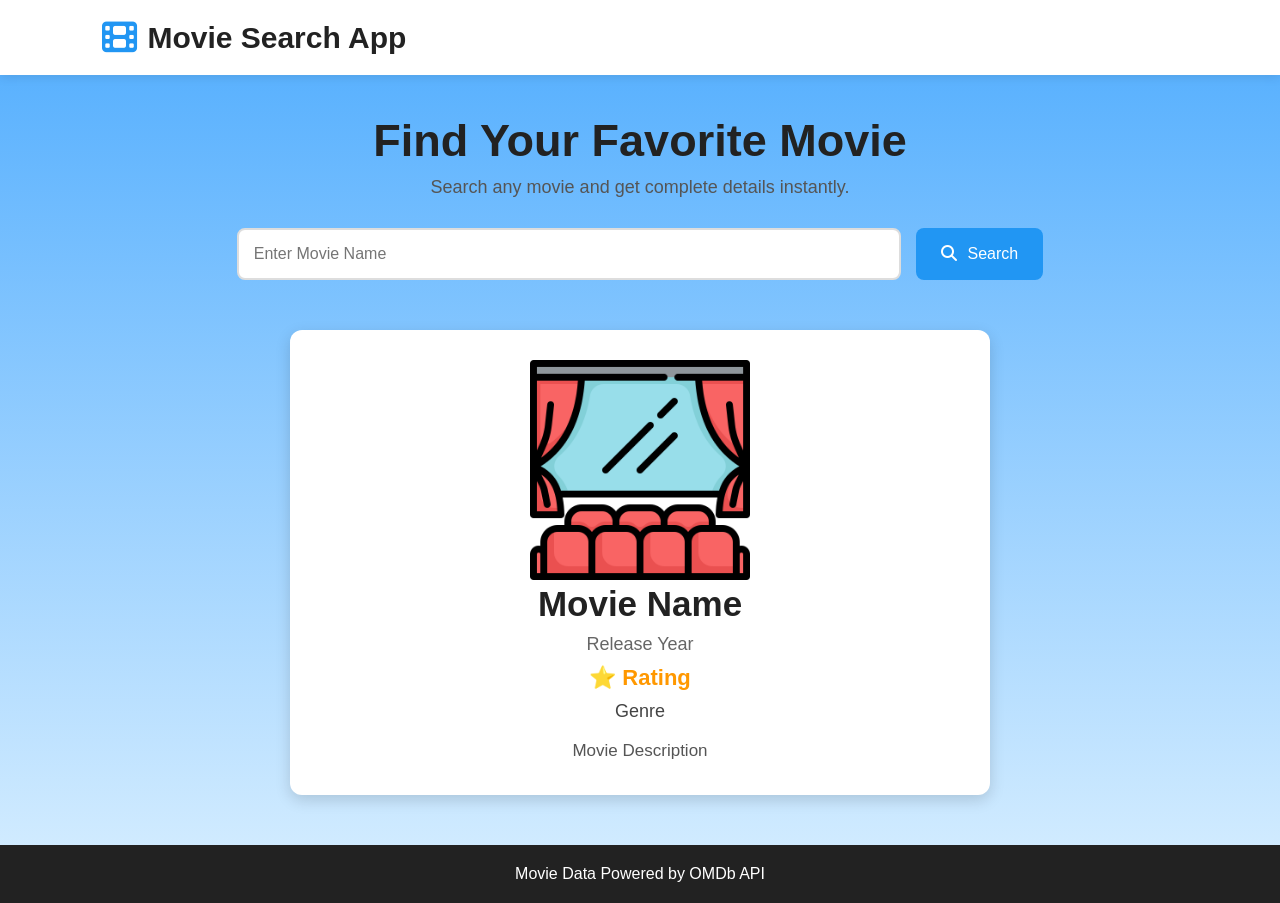
<file: movie search app/index.html>
<!DOCTYPE html>
<html lang="en">
  <head>
    <meta charset="UTF-8" />
    <meta name="viewport" content="width=device-width, initial-scale=1.0" />
    <title>Movie Search App</title>
    <link rel="stylesheet" href="style.css" />

    <link
      rel="stylesheet"
      href="https://cdnjs.cloudflare.com/ajax/libs/font-awesome/6.7.2/css/all.min.css"
    />
  </head>

  <body>
    <header>
      <div class="logo">
        <i class="fa-solid fa-film"></i>
        <h2>Movie Search App</h2>
      </div>
    </header>

    <section class="hero">
      <h1>Find Your Favorite Movie</h1>
      <p>Search any movie and get complete details instantly.</p>

      <div class="search-box">
        <input type="text" id="movieInput" placeholder="Enter Movie Name" />
        <button id="searchBtn">
          <i class="fa-solid fa-magnifying-glass"></i>
          Search
        </button>
      </div>
    </section>
    <section class="movie-section">
      <img id="poster" src="images/home.png" alt="Movie Poster" />
      <h2 id="title">Movie Name</h2>
      <p id="year">Release Year</p>
      <p id="rating">⭐ Rating</p>
      <p id="genre">Genre</p>
      <p id="plot">Movie Description</p>
    </section>

    <footer>
      <p>Movie Data Powered by OMDb API</p>
    </footer>

    <script src="script.js"></script>
  </body>
</html>
</file>
<file: movie search app/style.css>
* {
  margin: 0;
  padding: 0;
  box-sizing: border-box;
  font-family: Arial, Helvetica, sans-serif;
}

body {
  background: linear-gradient(to bottom, #4facfe, #d9efff);
  color: #222;
}

header {
  background: white;
  padding: 20px 8%;
  box-shadow: 0 2px 10px rgba(0, 0, 0, 0.1);
}

.logo {
  display: flex;
  align-items: center;
  gap: 10px;
}

.logo i {
  font-size: 35px;
  color: #2196f3;
}

.logo h2 {
  font-size: 30px;
}

.hero {
  width: 90%;
  margin: 40px auto;
  text-align: center;
}

.hero h1 {
  font-size: 45px;
  margin-bottom: 10px;
}

.hero p {
  font-size: 18px;
  color: #555;
  margin-bottom: 30px;
}

.search-box {
  width: 70%;
  margin: auto;
  display: flex;
  gap: 15px;
}

.search-box input {
  flex: 1;
  padding: 15px;
  font-size: 16px;
  border: 2px solid #ddd;
  border-radius: 8px;
  outline: none;
}

.search-box input:focus {
  border-color: #2196f3;
}

.search-box button {
  padding: 15px 25px;
  border: none;
  background: #2196f3;
  color: white;
  border-radius: 8px;
  cursor: pointer;
  font-size: 16px;
}
.search-box button:hover {
  background: #1976d2;
}

.search-box i {
  margin-right: 6px;
}

.movie-section {
  width: 90%;
  max-width: 700px;
  margin: 50px auto;
  background: white;
  padding: 30px;
  border-radius: 12px;
  text-align: center;
  box-shadow: 0 5px 15px rgba(0, 0, 0, 0.15);
}

.movie-section img {
  width: 220px;
  height: 220px;
  object-fit: contain;
  margin: auto;
}

#title {
  font-size: 35px;
  margin-bottom: 10px;
  color: #222;
}

#year {
  font-size: 18px;
  color: #666;
  margin-bottom: 10px;
}

#rating {
  font-size: 22px;
  color: #ff9800;
  margin-bottom: 10px;
  font-weight: bold;
}

#genre {
  font-size: 18px;
  color: #444;
  margin-bottom: 15px;
}

#plot {
  font-size: 17px;
  color: #555;
  line-height: 28px;
}

footer {
  background: #222;
  color: white;
  text-align: center;
  padding: 20px;
  margin-top: 50px;
}
footer p {
  font-size: 16px;
}

@media (max-width: 768px) {
  .hero h1 {
    font-size: 35px;
  }
  .search-box {
    width: 100%;
    flex-direction: column;
  }
  .search-box button {
    width: 100%;
  }
  .movie-section {
    width: 90%;
    padding: 20px;
  }
  .movie-section img {
    width: 200px;
    height: 300px;
  }
  #title {
    font-size: 28px;
  }
}

@media (max-width: 480px) {
  .logo h2 {
    font-size: 24px;
  }
  .hero h1 {
    font-size: 28px;
  }
  .hero p {
    font-size: 16px;
  }
  .movie-section img {
    width: 170px;
    height: 250px;
  }

  #title {
    font-size: 24px;
  }

  #rating {
    font-size: 20px;
  }

  #plot {
    font-size: 15px;
    line-height: 24px;
  }
}
</file>
